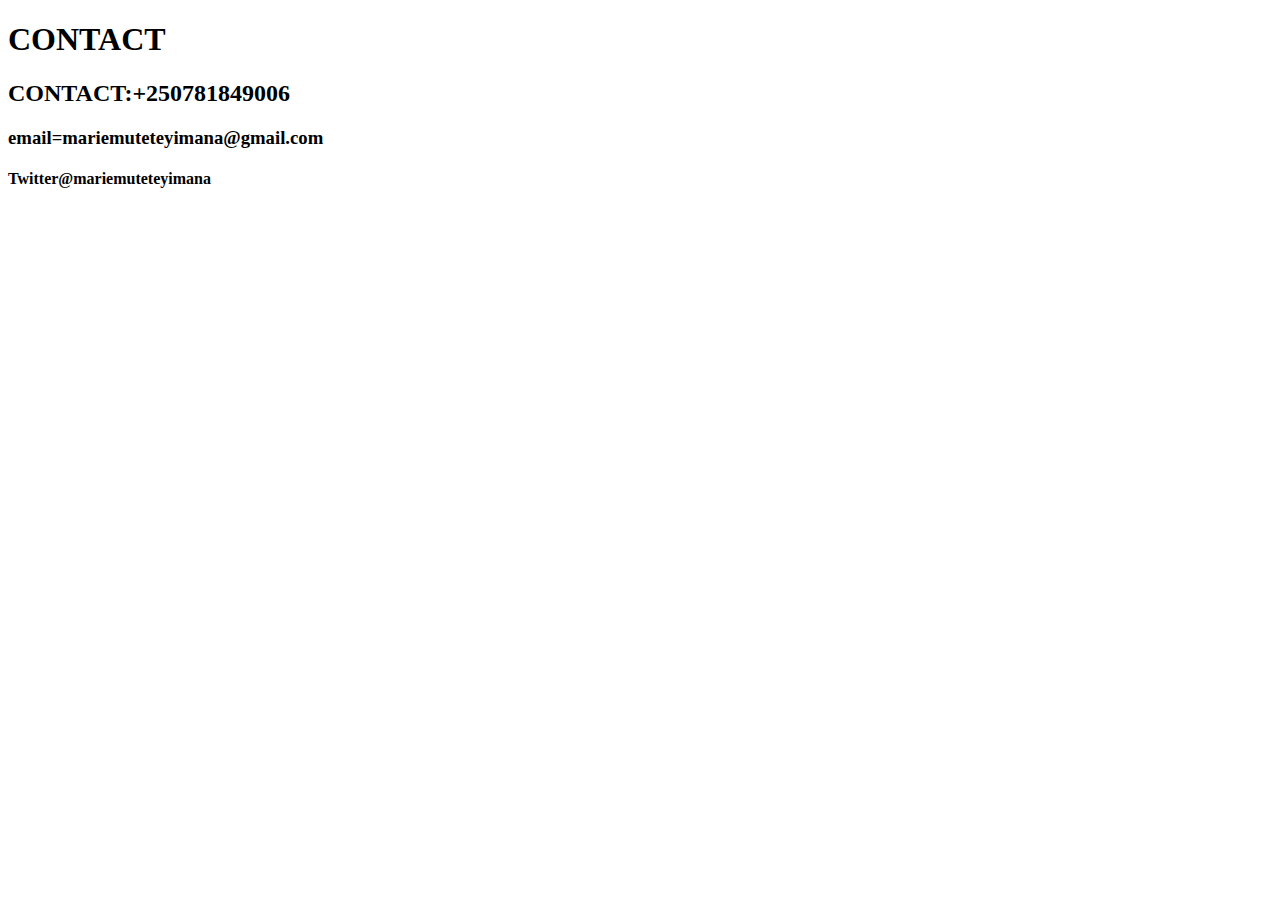
<file: contact.html>
<!DOCTYPE html>
<html lang="en">
<head >
    <meta charset="UTF-8">
    <meta http-equiv="X-UA-Compatible" content="IE=edge">
    <meta name="viewport" content="width=device-width, initial-scale=1.0">
    <title>Document</title>
    <link href="stylesheet" href="style.css">
</head>
<link href="stylesheet" href="style.css">
<body   class="background">
    <link href="stylesheet" href="style.css">
    <h1>CONTACT</h1>
    <h2>CONTACT:+250781849006</h2>
    <h3>email=mariemuteteyimana@gmail.com</h3>
    <h4>Twitter@mariemuteteyimana</h4>


</body>
</html>
</file>
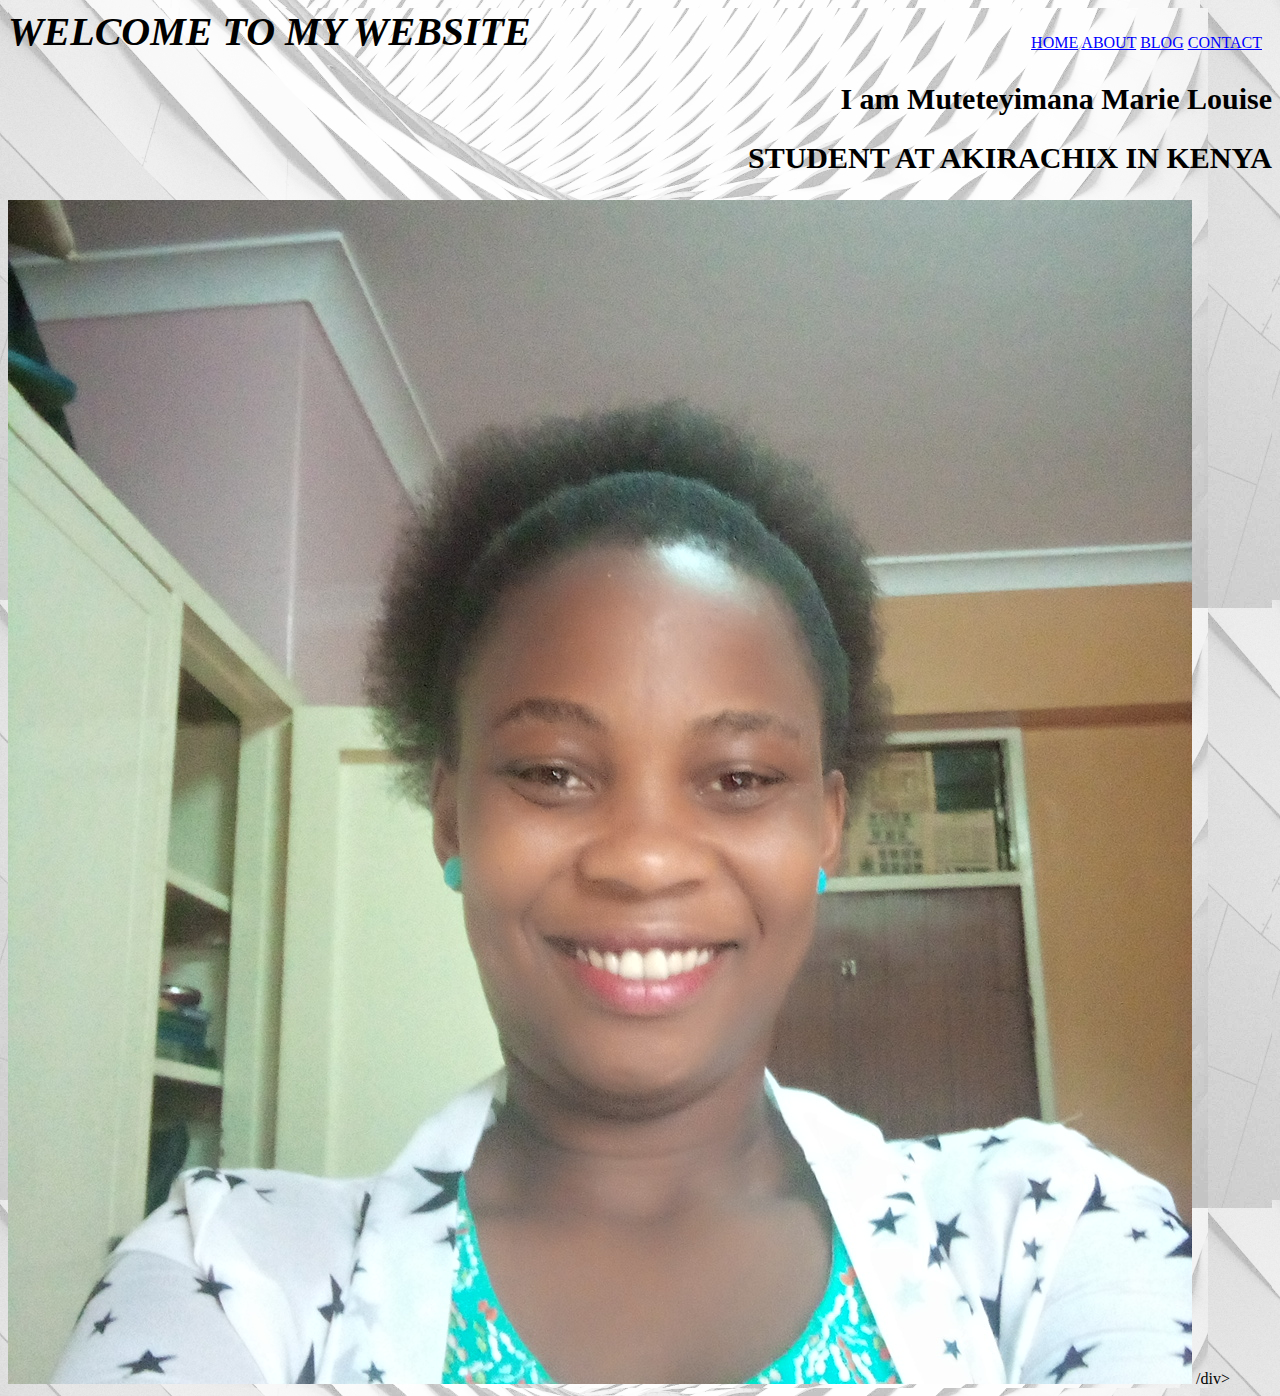
<file: home.html>
<link href="style.css" rel="stylesheet">
    </head>
    <body>
        <div class="background">
            <link href="style.css" rel="stylesheet">
 <div class="nav"><ul>
 <a href="home.html">HOME</a>
 <a href="about.html">ABOUT</a>
 <a href="Blog.html">BLOG</a>
 <a href="contact.html">CONTACT</a>
</ul></div>
<h1> WELCOME TO MY WEBSITE</h1>
   <h2>I am Muteteyimana Marie Louise</h2>
    <h2>STUDENT AT AKIRACHIX IN KENYA</h2>
 <img src="./images/IMG_20210412_071404_000 (2).jpg">
       /div>
 <html>
</file>
<file: style.css>
.nav{
    text-align: right;
    display:inline ;
    text-align: right;
    padding: 10px;
    text-decoration: none; 
 }
.img{
    height: 5px;
    width:3x;
}

h1{
    font-size: 40px;
    font: size 50px;
    font-style:italic;
    text-align: left;
    background-clip: padding-box;
}
h1{
    font-weight: 30px;
    text-align:left;
}
.nav{
    float: right;


}

    a {color:blue;
      border:rosybrown;}
      a:hover{ color:red;
    }

      a.active,a:hover{
          border: 1pc;
          transition: 5s;
      }
      .text{
          text-align:center;
          padding: 45;
      }
        
             body{
            background-image:url(images/NSHUTI2.jpeg);
        } 
      
       body{
           background-image:url(images/hihihi.jpg)
        }
       h2{
           text-align: right;
           font-size: 30px;
           font-style: normal;
       }

    h3{
        text-align: right;
        font-size: 30px;
        font-style:oblique;
     }
     h3{
        font-size: 30px;
        font-weight: 20px;
        text-align:right;
    }
    h3{
        text-align:right;
        font-size: 15px;
        font-style: normal;
        font-display: 3px;
    }
     
.myBackground{
    background-image: url("images/hihi.jpg");
}
 .background{
    background-image:url("images/hihihi.jpg");
}
.row {
display: flex;
}
.column{
    flex: 50%;
}
.column2{
    padding-left: 30%;
}
</file>
